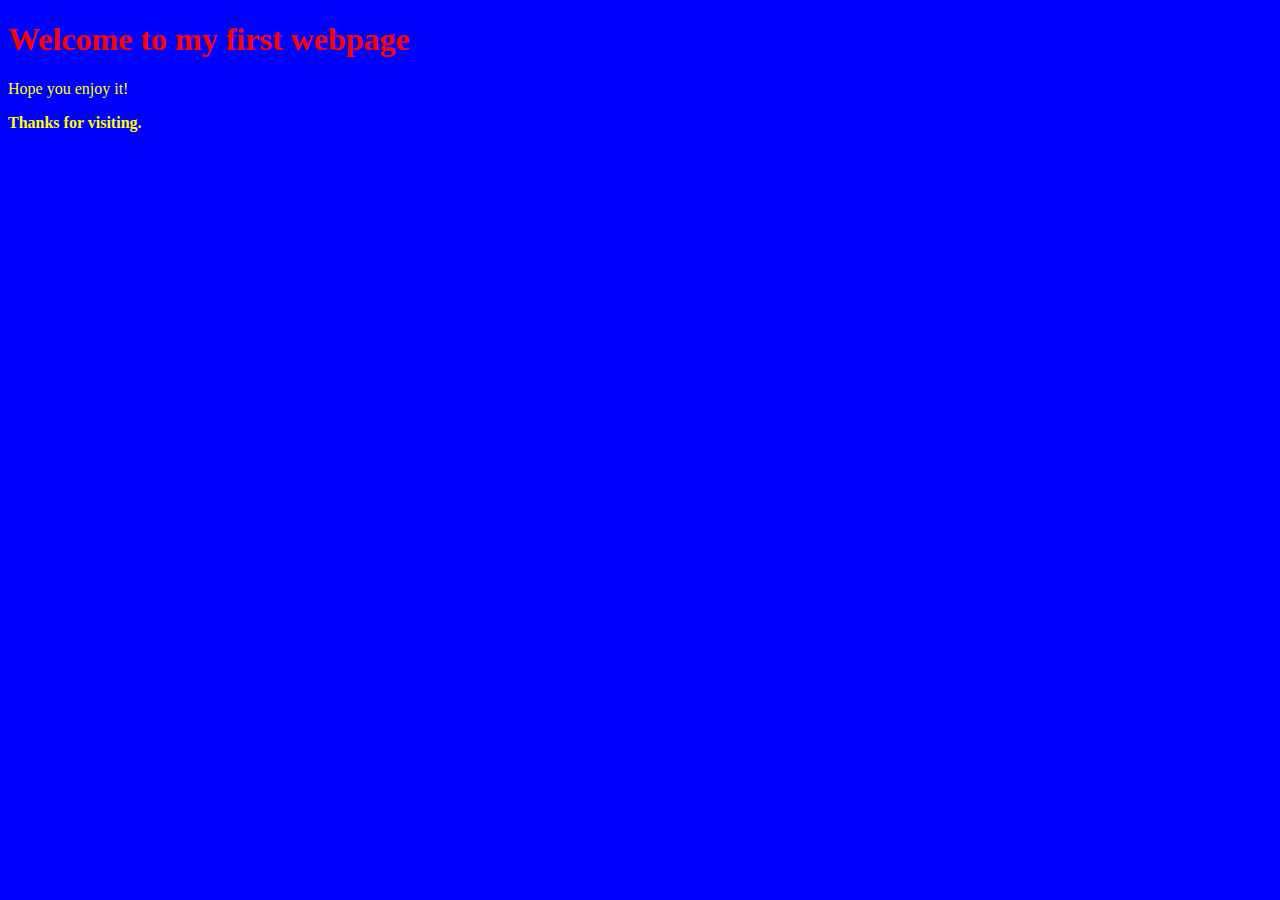
<file: Week2/CSS1/index.html>
<!DOCTYPE html>
<html>
	<head>
		<title>My First HTML Page</title>
		
		<style>
			body{background-color: blue;}
			p{color: yellow;}
			h1{color: red;}
		</style>

	</head>

	<body>
		<h1>Welcome to my first webpage</h1>
		<!--This is the first heading-->

		<p>Hope you enjoy it!</p>
		<!--This is the first paragraph-->

		<p><b>Thanks for visiting.</b></p>
		<!--This is the second heading. It is nested -->

	</body>
</html>
</file>
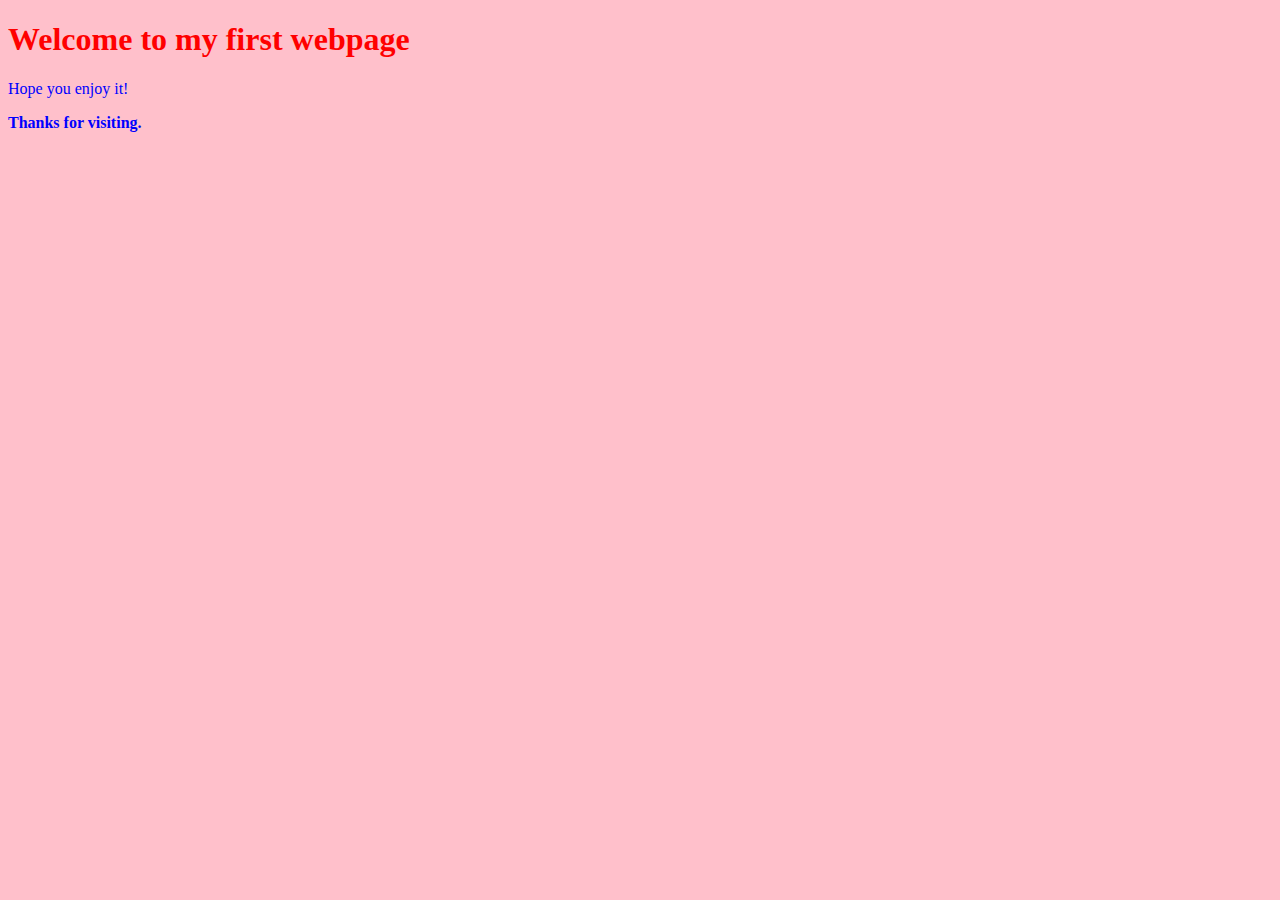
<file: Week2/CSS2/index.html>
<!DOCTYPE html>
<html>
	<head>
		<title>My First HTML Page</title>

        <link rel="stylesheet" href="myStyle.css" />

	</head>

	<body>
		<h1>Welcome to my first webpage</h1>
		<!--This is the first heading-->

		<p>Hope you enjoy it!</p>
		<!--This is the first paragraph-->

		<p><b>Thanks for visiting.</b></p>
		<!--This is the second heading. It is nested -->

	</body>
</html>
</file>
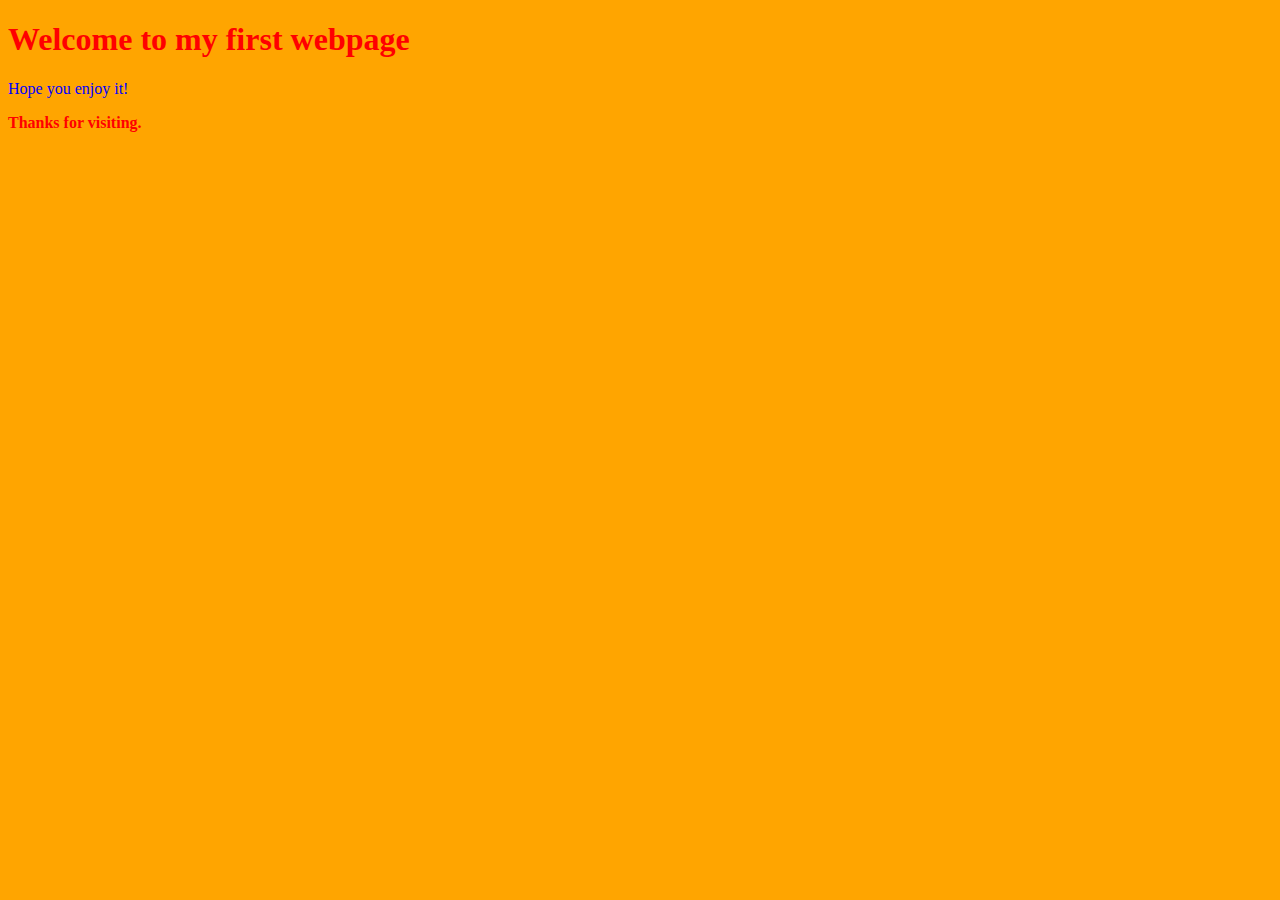
<file: Week2/CSS3/index.html>
<!DOCTYPE html>
<html>
	<head>
		<title>My First HTML Page</title>

        <link rel="stylesheet" href="myStyle.css" />

	</head>

	<body>
		<h1 class="style1">Welcome to my first webpage</h1>
		<!--This is the first heading-->

		<p id="styleId">Hope you enjoy it!</p>
		<!--This is the first paragraph-->

		<p class="style1"><b>Thanks for visiting.</b></p>
		<!--This is the second heading. It is nested -->

	</body>
</html>
</file>
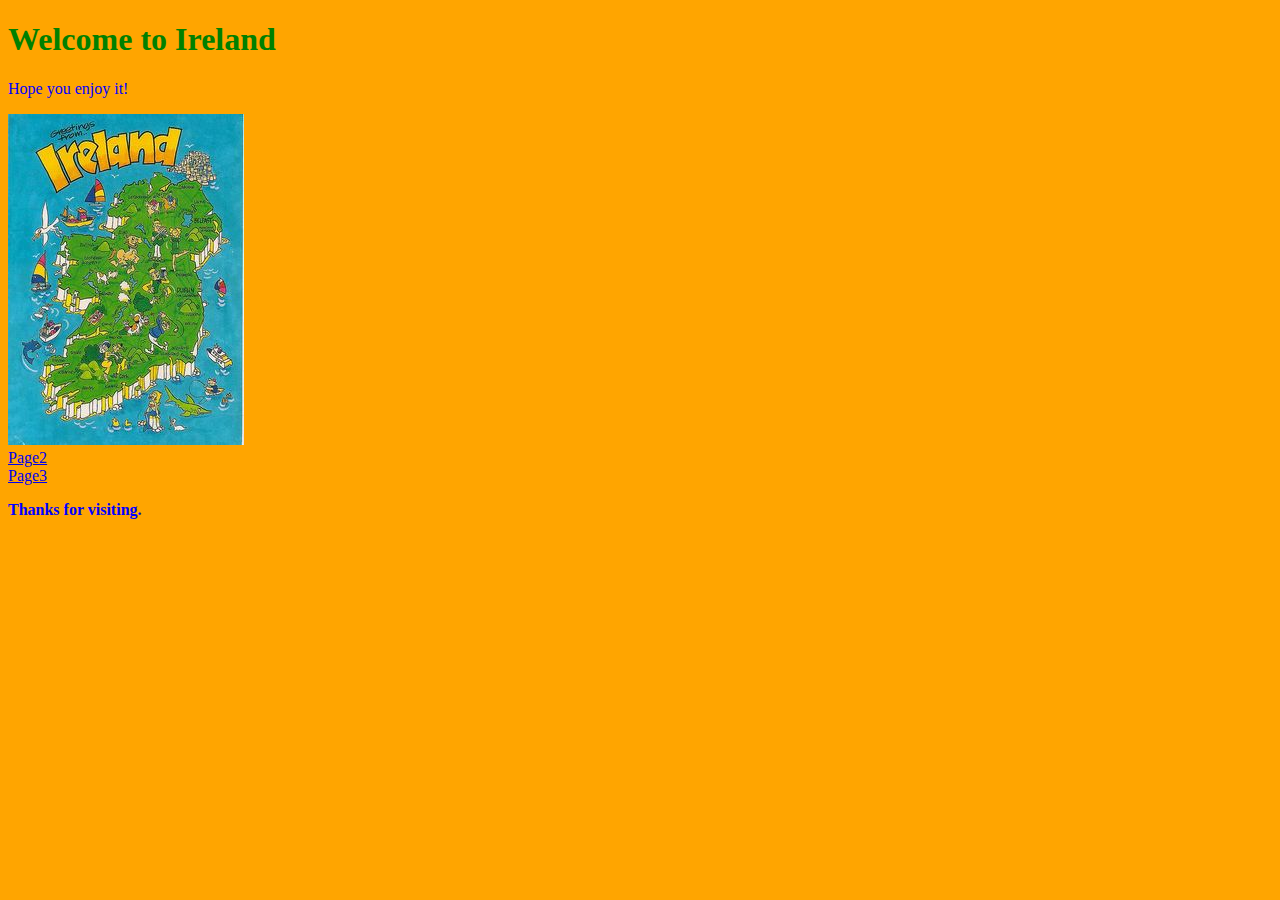
<file: Week2/Lab/index.html>
<!DOCTYPE html>
<html>
	<head>
		<title>My First HTML Page</title>
		<link rel="stylesheet" href="myStyle.css" />

	</head>

	<body>
		<h1>Welcome to Ireland</h1>
		<!--This is the first heading-->

		<p>Hope you enjoy it!</p>

		<img src="image1.jpg" alt="Ireland Map" />
		<br/>
		<a href="page2.html">Page2</a>
		<br/>
		<a href="page3.html">Page3</a>
		<!--This is the first paragraph-->

		<p><b>Thanks for visiting.</b></p>
		<!--This is the second heading. It is nested -->

	</body>
</html>
</file>
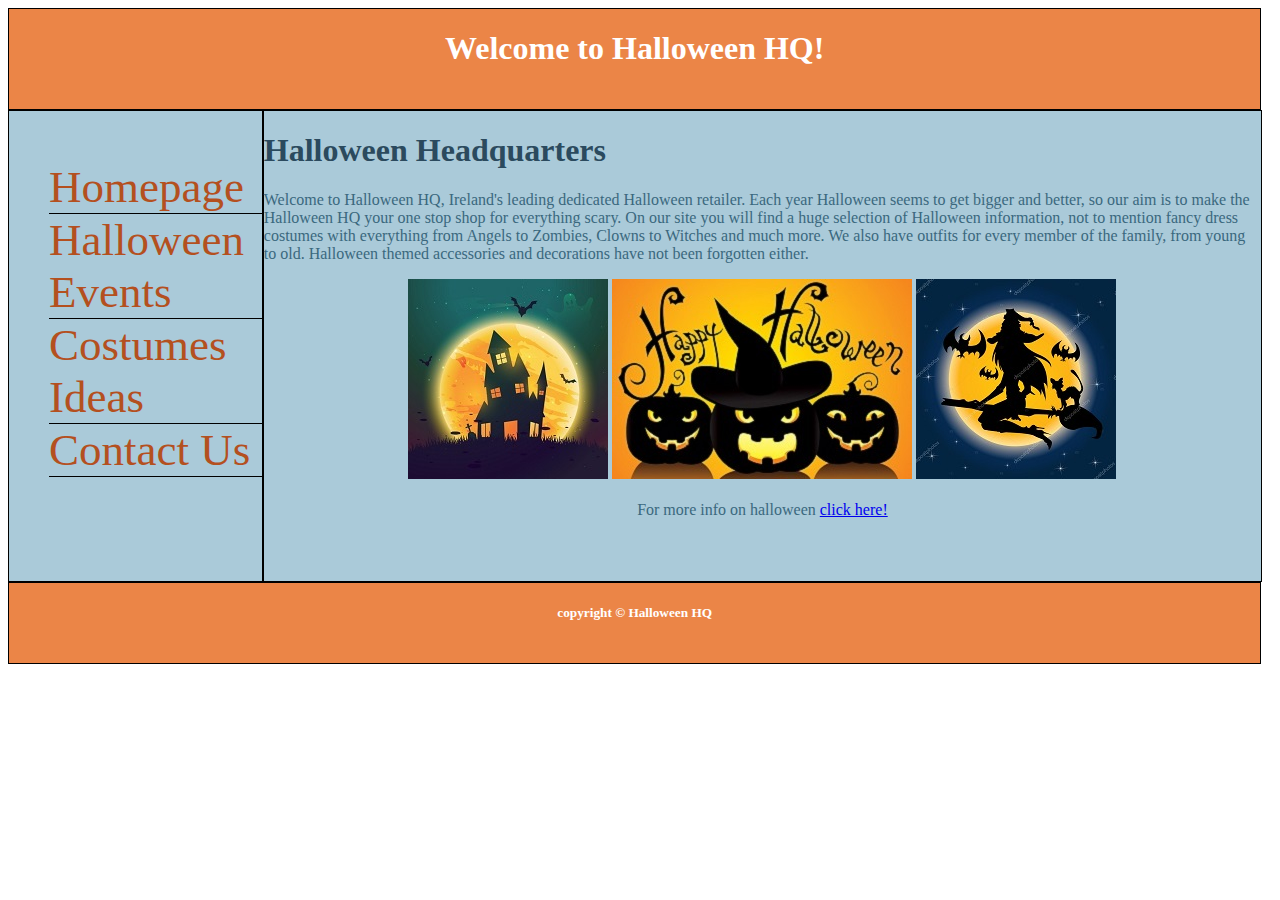
<file: WebDesign/Week6/CA/index.html>
<!DOCTYPE html>

<html lang="en">

	<head>

		<meta charset="UTF-8">

		<title>HTML5 Template</title>

		<!--[if lt IE 9]>
		<script src="http://html5shiv.googlecode.com/svn/trunk/html5.js"></script>
		<![endif]-->


        <!--Stilish-->
		<style>

            div {
                border: 1px solid black;
            }

            h1 {
                color: rgb(43, 74, 94);
            }

            p {
                color: rgb(58, 104, 126);
            }

            ul {
                list-style-type: none;
                margin: 0;
                padding: 10;
                color: rgb(180, 80, 31);
                font-size: 45px;
                padding-top: 50px;
            }

            #dTop{
    			width: 99%;
    			height: 100px;
    			background-color: rgb(235, 133, 71);
    		}

    		#dMenu{
    			width: 20%;
    			height: 470px;
    			background-color: rgb(170, 202, 217);
    			float: left;
    		}

    		#dContent{
    			width: 78.9%;
    			height: 470px;
    			background-color: rgb(170, 202, 217);
    			float: left;
    		}

    		#dFooter{
    			width: 99%;
    			height: 80px;
    			background-color: rgb(235, 133, 71);
    			clear: both;
    		}

            #lM {
                border-bottom: 1px solid black;
            }

            #pContent {
                text-align: center;
            }

            #hTop {
                color: white;
                text-align: center;
            }

            #hFooter {
                color: white;
                text-align: center;
            }

		</style>

	</head>

	<body>

            <div id="dTop">
                <h1 id="hTop">Welcome to Halloween HQ!</h1>
            </div>
			<div id="dMenu">
                <ul>
                  <li id="lM">Homepage</li>
                  <li id="lM">Halloween Events</li>
                  <li id="lM">Costumes Ideas</li>
                  <li id="lM">Contact Us</li>
                </ul>
            </div>
			<div id="dContent">

                <!--Header-->
                <h1>Halloween Headquarters</h1>

                <p>
                    Welcome to Halloween HQ, Ireland's leading dedicated Halloween retailer. Each year Halloween seems to get bigger and better, so our aim is to make the Halloween HQ your one stop shop for everything scary.
                    On our site you will find a huge selection of Halloween information, not to mention fancy dress costumes with everything from Angels to Zombies, Clowns to Witches and much more. We also have outfits for every member of the family, from young to old. Halloween themed accessories and decorations have not been forgotten either.
                </p>

                <!--Images-->
                <p id="pContent">
                    <img src="halloween2.jpg" alt="" />
            		<img src="halloween1.jpg" alt="" />
            		<img src="halloween3.jpg" alt="" />
                    <br/>
                    <br/>
                    For more info on halloween <a href="http://www.halloween-website.com/">click here!</a>
                </p>

            </div>
			<div id="dFooter">
                <h5 id="hFooter">copyright &copy; Halloween HQ</h5>
            </div>

	</body>

</html>
</file>
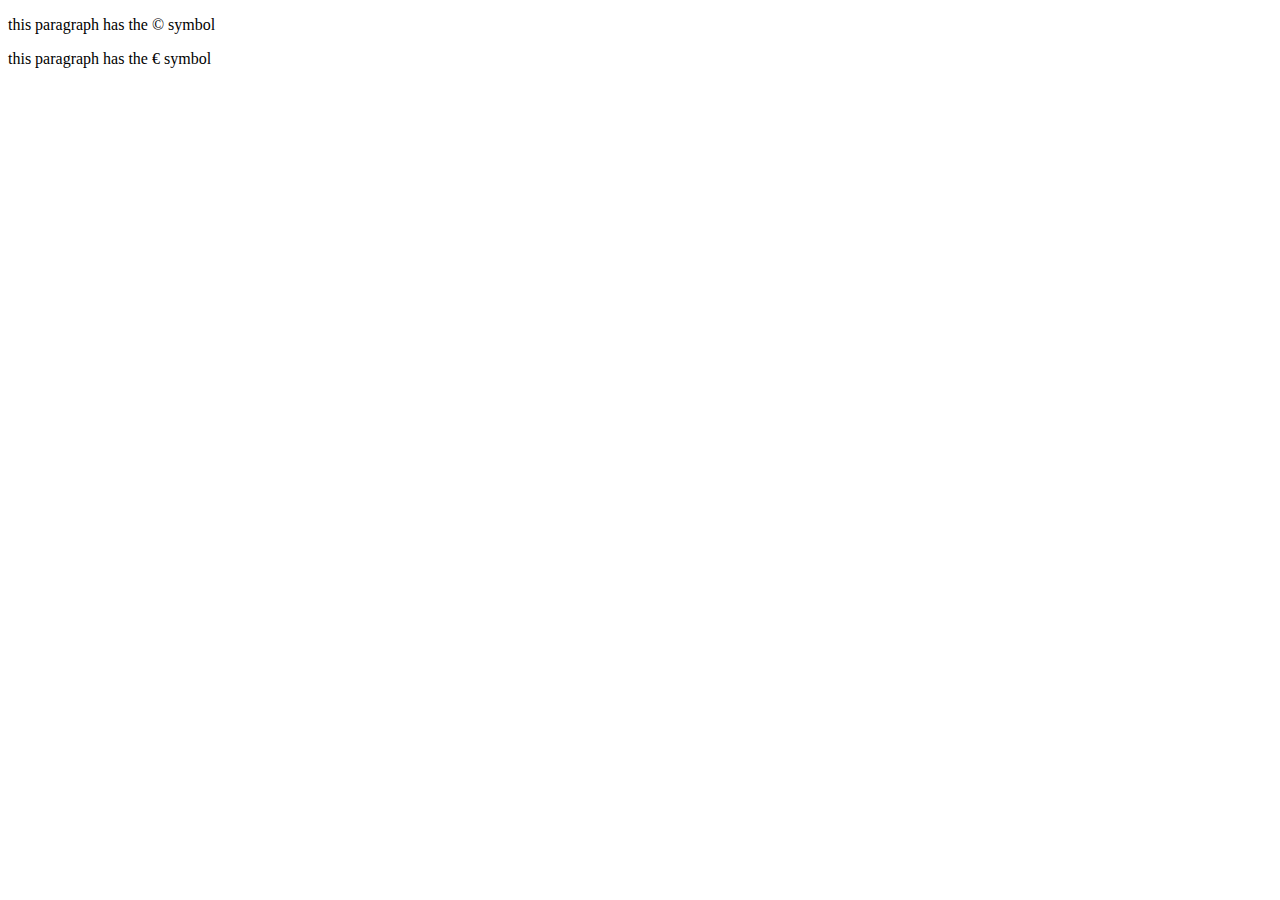
<file: WebDesign/Week3/template.html>
<!DOCTYPE html> <!-- HTML5 doctype -->

<html lang="en"> <!-- HTML5 opening HTML tag with language. The HTML tag can also be used on it's own -->

	<head>

		<meta charset="UTF-8"> <!-- HTML5 charset -->

		<title>HTML5 Template</title>

		<!--[if lt IE 9]>
		<script src="http://html5shiv.googlecode.com/svn/trunk/html5.js"></script>
		<![endif]-->

	</head>

	<body>

			<p>this paragraph has the &copy; symbol</p>
			<p>this paragraph has the &euro; symbol</p>



	</body>

</html>
</file>
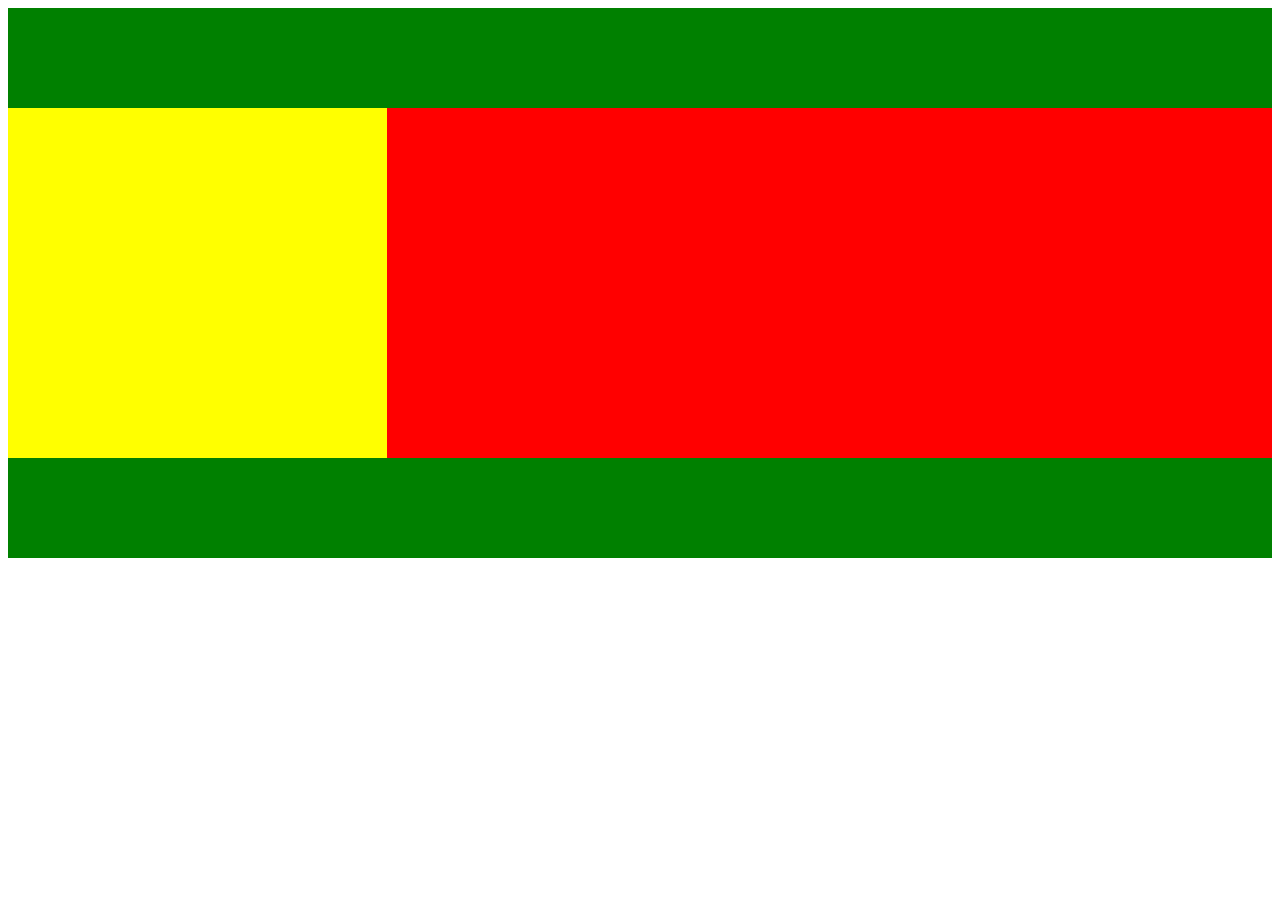
<file: WebDesign/Week5/example2.html>
<!DOCTYPE html>

<html lang="en">

	<head>

		<meta charset="UTF-8">

		<title>HTML5 Template</title>

		<!--[if lt IE 9]>
		<script src="http://html5shiv.googlecode.com/svn/trunk/html5.js"></script>
		<![endif]-->

		<style>

		.p1{color: blue;}
		.p2{color: green;}

		p{display: inline;}
		img{display: block;}

		#line1{
			color: red;
		}

		#back1{
			background: yellow;
			width: 50%;
		}

        #dTop{
			width: 100%;
			height: 100px;
			background-color: green;
		}

		#dOne{
			width: 30%;
			height: 350px;
			background-color: yellow;
			float: left;
		}

		#dTwo{
			width: 70%;
			height: 350px;
			background-color: red;
			float: left;
		}

		#dThree{
			width: 100%;
			height: 100px;
			background-color: green;
			clear: both;
		}

		</style>

	</head>

	<body>

            <div id="dTop"> </div>
			<div id="dOne"> </div>
			<div id="dTwo"> </div>
			<div id="dThree"> </div>

	</body>

</html>
</file>
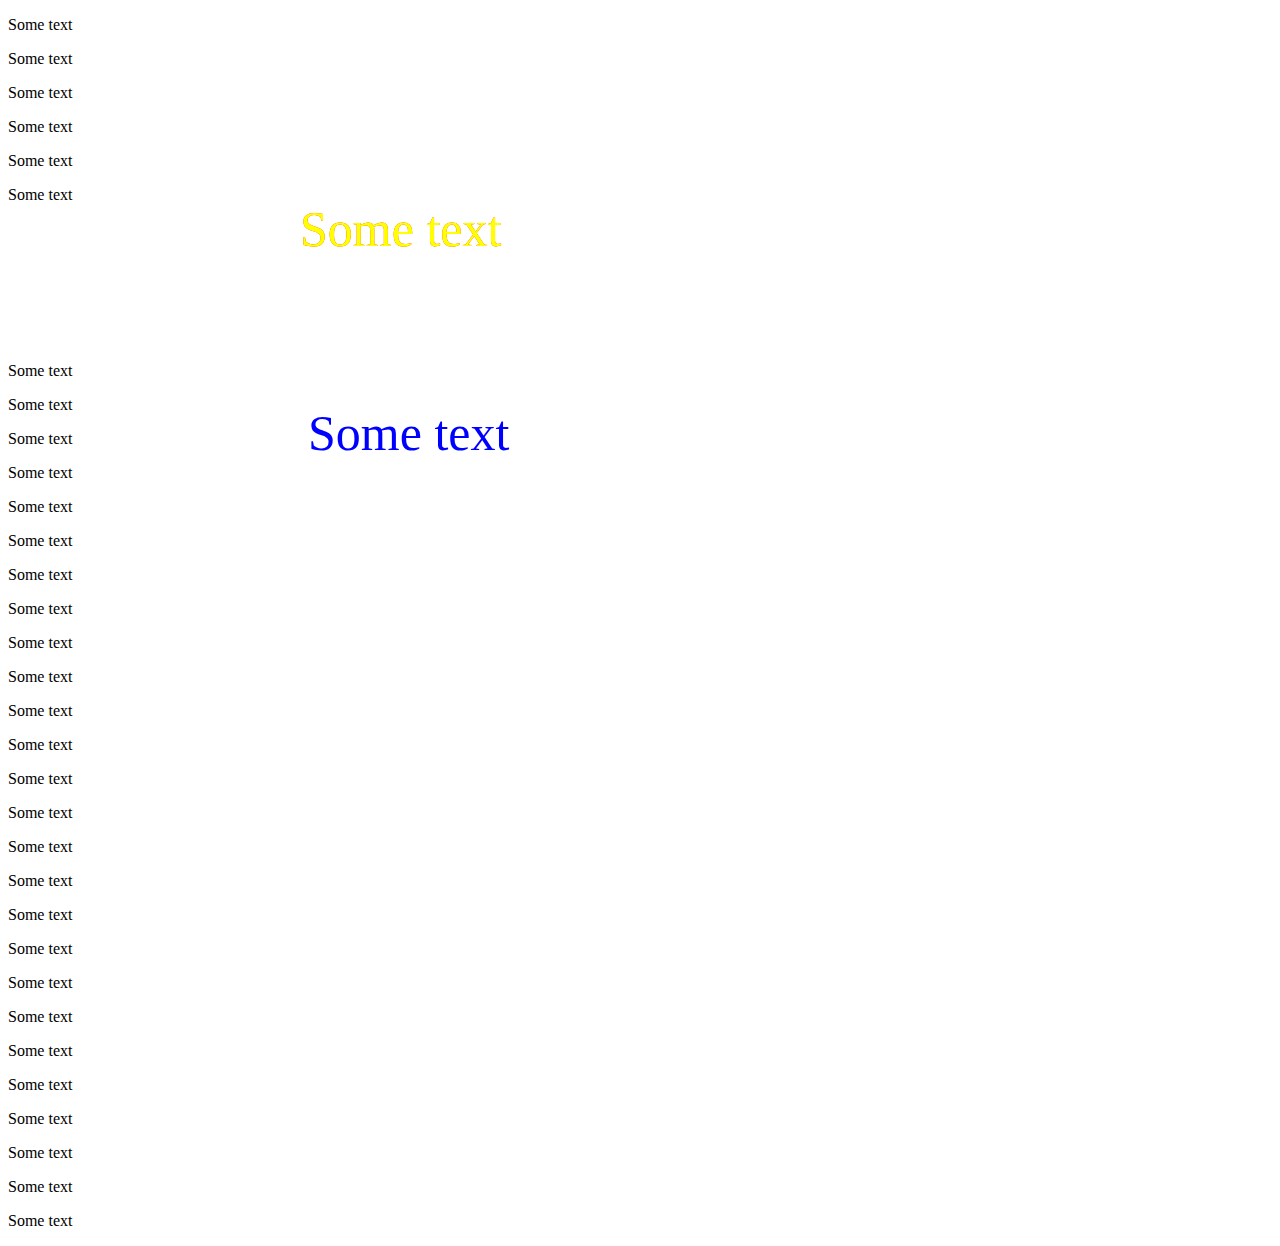
<file: WebDesign/Week5/example3.html>
<!DOCTYPE html>

<html lang="en">

	<head>

		<meta charset="UTF-8">

		<title>HTML5 Template</title>

		<!--[if lt IE 9]>
		<script src="http://html5shiv.googlecode.com/svn/trunk/html5.js"></script>
		<![endif]-->
		<style>
			#pFix{
				position: fixed;
				top: 150px;
				left: 300px;
				color: red;
				font-size: 50px;
			}

			#pRel{
				position: relative;
				top: 150px;
				left: 300px;
				color: blue;
				font-size: 50px;
			}

			#pAbs{
				position: absolute;
				top: 150px;
				left: 300px;
				color: yellow;
				font-size: 50px;
			}
		</style>

	</head>

	<body>

			<p>Some text</p>
			<p>Some text</p>
			<p>Some text</p>
			<p>Some text</p>
			<p id="pFix">Some text</p>
			<p>Some text</p>
			<p>Some text</p>
			<p id="pRel">Some text</p>
			<p>Some text</p>
			<p>Some text</p>
			<p id="pAbs">Some text</p>
			<p>Some text</p>
			<p>Some text</p>
			<p>Some text</p>
			<p>Some text</p>
			<p>Some text</p>
			<p>Some text</p>
			<p>Some text</p>
			<p>Some text</p>
			<p>Some text</p>
			<p>Some text</p>
			<p>Some text</p>
			<p>Some text</p>
			<p>Some text</p>
			<p>Some text</p>
			<p>Some text</p>
			<p>Some text</p>
			<p>Some text</p>
			<p>Some text</p>
			<p>Some text</p>
			<p>Some text</p>
			<p>Some text</p>
			<p>Some text</p>
			<p>Some text</p>
			<p>Some text</p>

	</body>

</html>
</file>
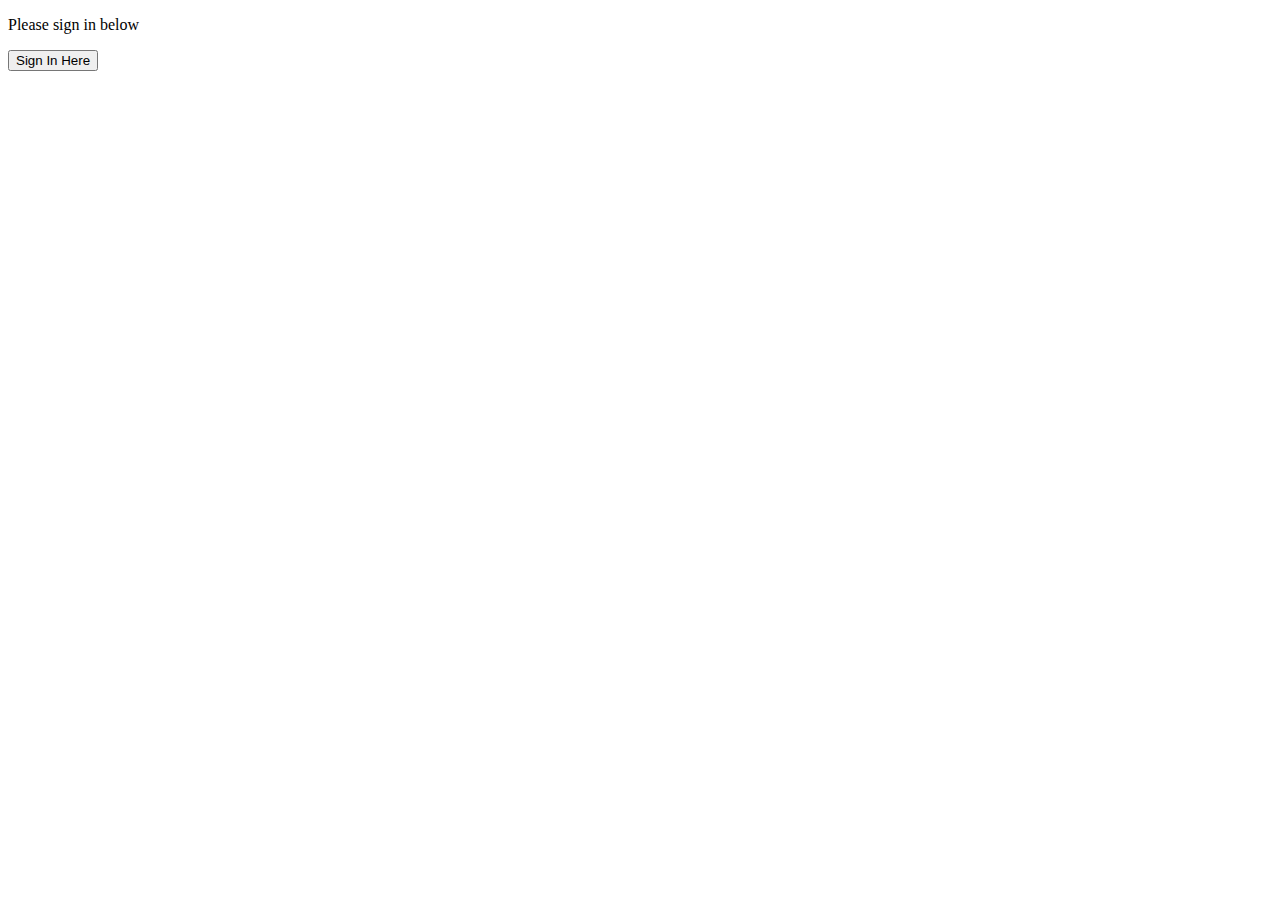
<file: WebDesign/Week9/template.html>
<!DOCTYPE html>
<html lang="en">
	<head>

		<title>Webpage Template</title>

		<meta charset="UTF-8">

		<!--[if lt IE 9]>
		<script src="http://html5shiv.googlecode.com/svn/trunk/html5.js"></script>
		<![endif]-->

		<script>

			function Afunction(){
				confirm("thank you for confirming");
			}

		</script>

	</head>
	<body>
		<p>Please sign in below</p>
		<button type="button" onclick="Afunction()">Sign In Here</button>
		<!--Content tags go here-->



	</body>

</html>
</file>
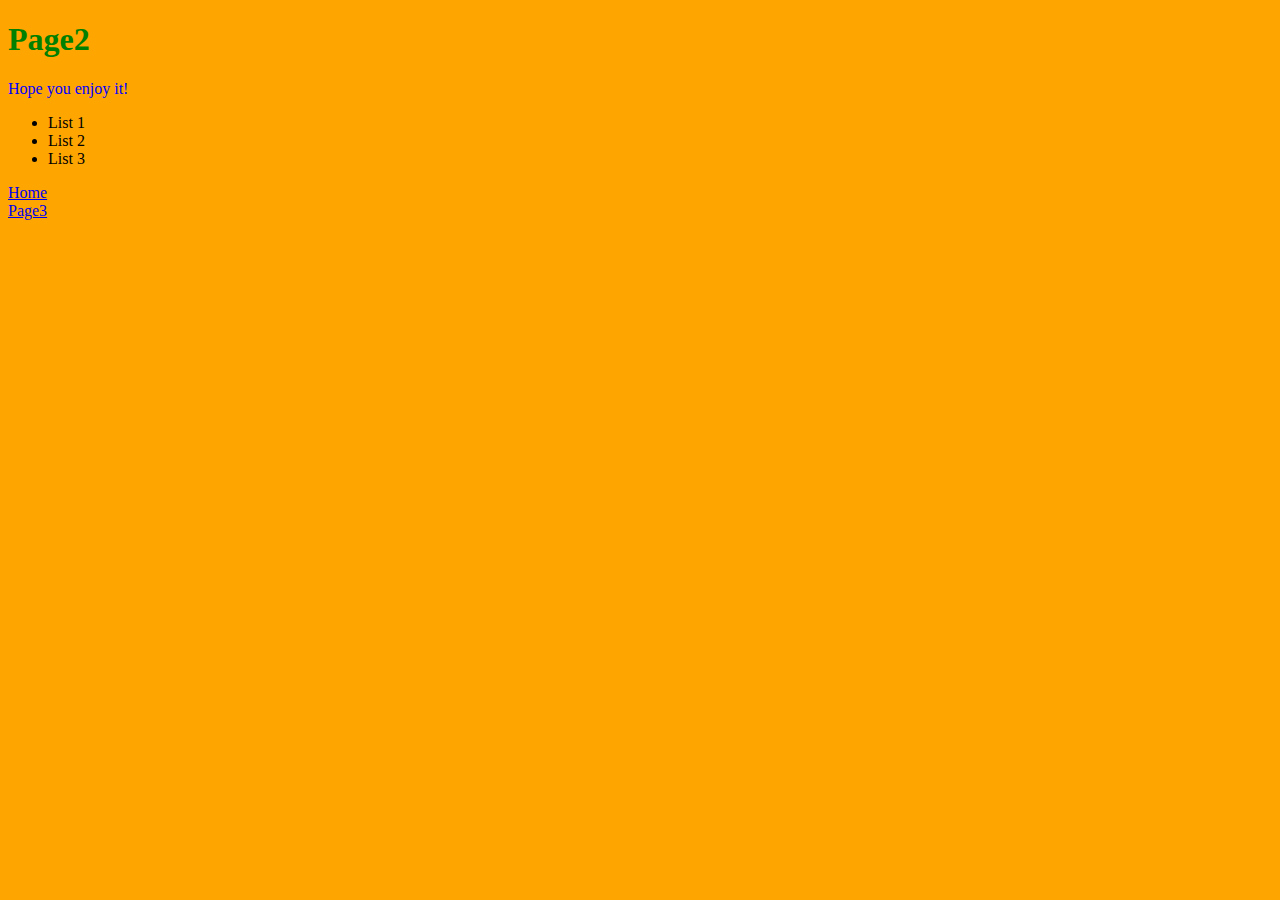
<file: Week2/Lab/page2.html>
<!DOCTYPE html>
<html>
	<head>
		<title>Page2</title>
        <link rel="stylesheet" href="myStyle.css" />

	</head>

	<body>
		<h1>Page2</h1>

		<p>Hope you enjoy it!</p>

        <ul>
            <li>List 1</li>
            <li>List 2</li>
            <li>List 3</li>
        </ul>

        <a href="index.html">Home</a>
        <br/>
        <a href="page3.html">Page3</a>

	</body>
</html>
</file>
<file: Week2/CSS2/myStyle.css>
body{background-color: pink;}
p{color: blue;}
h1{color: red;}
</file>
<file: Week2/CSS3/myStyle.css>
body{background-color: orange;}
#styleId{color: blue;}
.style1{color: red;}
</file>
<file: Week2/Lab/myStyle.css>
body{background-color: orange;}
p{color: blue;}
h1{color: green;}
</file>
